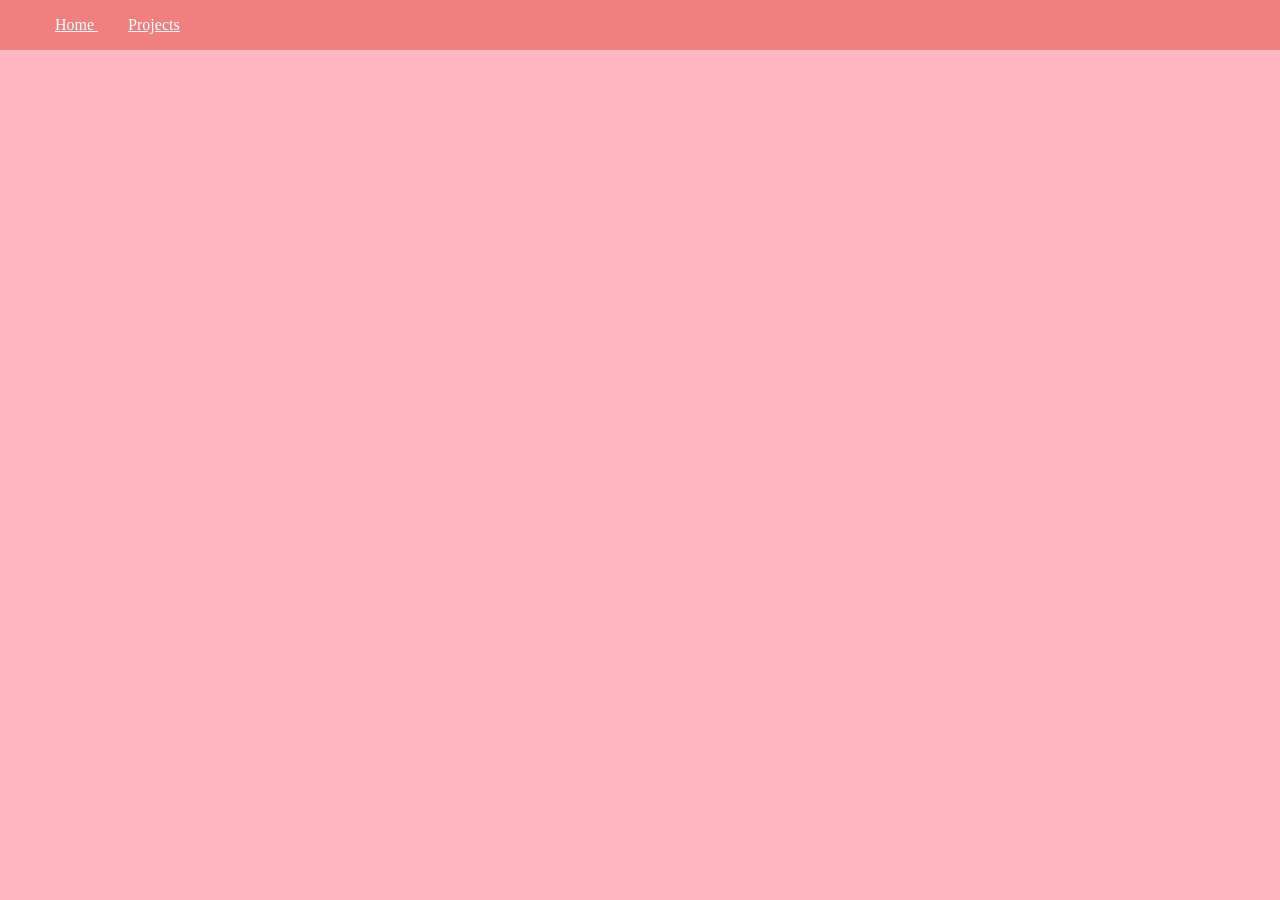
<file: Website.html>
<!doctype html>
<html>

<head>
<meta charset="utf-8">
<title>Project page</title>
<link href="style.css" rel="stylesheet" type="text/css">
</head>
<style>
ul{
		list-style-type: none;
	}
	
	nav{
		width: 100%;
		position:fixed;
		background-color:lightcoral;
		margin: 0;
		top:0;
		padding: 0;
		left: 0;
	}
	li { 
		display: inline;
		width: 200px;
		padding: 15px;	
		
	}
	li a{
		color: lightcyan;
	}
	li:hover{
	background color: white;
</style>

<body>
		<nav>
		<ul>
			<li><a href="index.html"> Home </a></li>
			<li><a href="Website.html"> Projects </a></li>
		</ul>
	</nav>
	<br>
	<center>
	<iframe width="392" height="620" style="border: 0px;" src="https://studio.code.org/projects/applab/69NI682b-TIqz-2I8E-I1F8-zOvF2NvO6Nz2/embed?nosource"> </iframe>
	<iframe width="392" height="620" style="border: 0px;" src="https://studio.code.org/projects/applab/IvTTbqqT-1FOI-2bzb-I122-bTI1EIjjF6bz/embed?nosource"></iframe>
	<iframe width="392" height="620" style="border: 0px;" src="https://studio.code.org/projects/applab/qFTFNzq2-zE9F-218q-I9zO-qO2bjjzbbObO/embed?nosource"></iframe>
	</center>
</file>
<file: style.css>
@charset "utf-8";
/* CSS Document */

h1{
	color: purple;
	text-decoration:wavy 5px purple underline;
}
body {
	background-color:lightpink;
}
img:hover{
	border: 25px dotted purple;
	}
img {
	width 400px
	border: 15px dotted gold
	border-radius: 50%
	}
</file>
